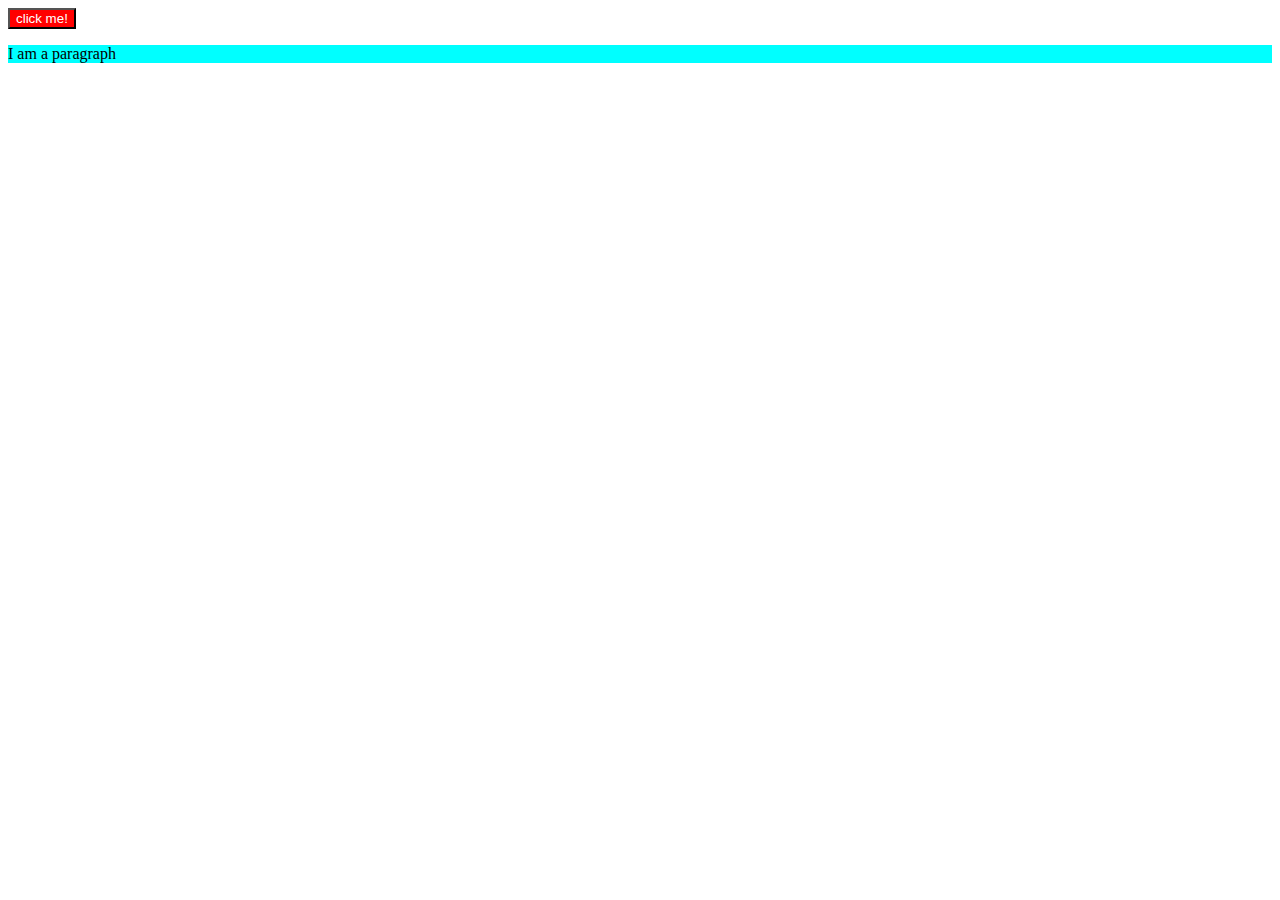
<file: 7pract.html>
<!DOCTYPE html>
<html lang="en">
<head>
    <meta charset="UTF-8">
    <meta name="viewport" content="width=device-width, initial-scale=1.0">
    <title>Document</title>
    <link rel="stylesheet" href="7prac.css">
</head>
<body>
    <p class="content">I am  a paragraph</p>
    <script src="7pract.js"></script>
</body>
</html>
</file>
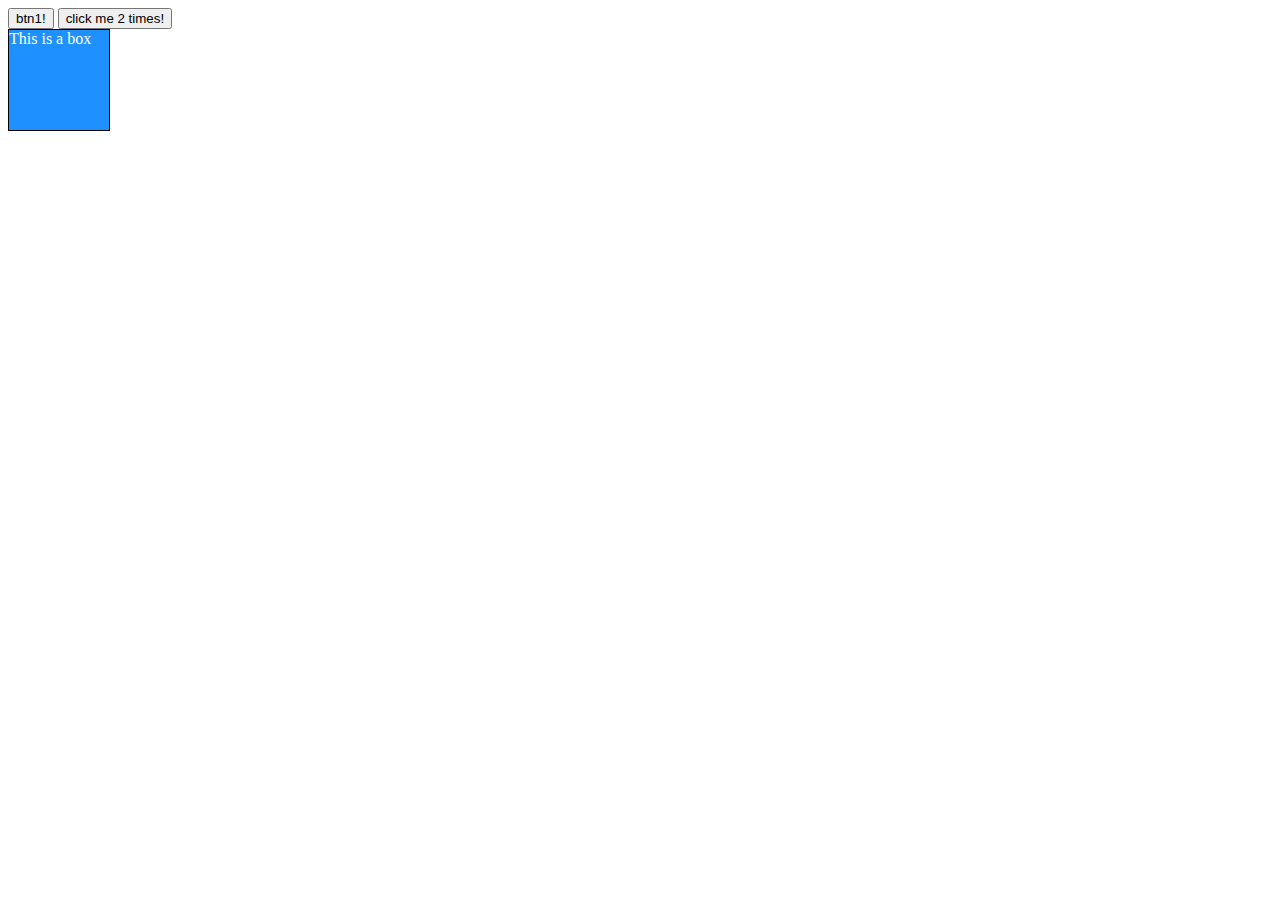
<file: 8v.html>
<!DOCTYPE html>
<html lang="en">
<head>
    <meta charset="UTF-8">
    <meta name="viewport" content="width=device-width, initial-scale=1.0">
    <title>Events</title>
    <link rel="stylesheet" href="8.css">
</head>
<body>
    <button id="btn1">btn1!</button>
    <button ondblclick="console.log('Button was clicked 2x')">click me 2 times!</button>
    <div>This is a box</div><!--inline event handling-->
    <script src="8v.js"></script>
</body>
</html>
</file>
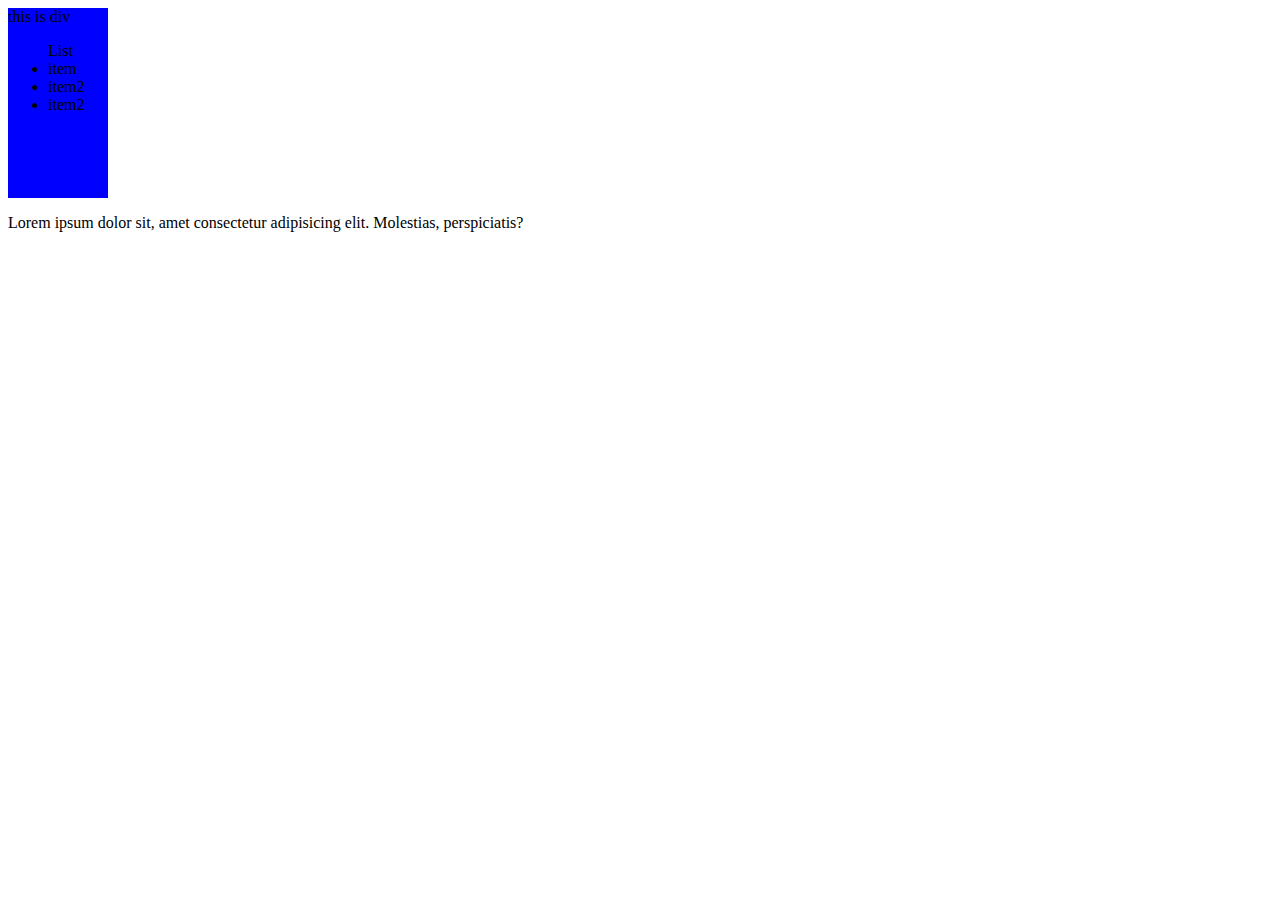
<file: dom2.html>
<!DOCTYPE html>
<html lang="en">
<head>
    <meta charset="UTF-8">
    <meta name="viewport" content="width=device-width, initial-scale=1.0">
    <title> Document  Object Model 2nd</title>
</head>
<link rel="stylesheet" href="dom.css">
<body>

  
 <div id="box" name="jsdiv">this is div
    <ul>List
        <li>item</li>
        <li>item2</li>
        <li>item2</li>
    </ul>
 </div>

 <p class="para">Lorem ipsum dolor sit, amet consectetur adipisicing elit. Molestias, perspiciatis?</p> 
 <script src="dom2.js"></script> 
</body>
</html>
</file>
<file: 7prac.css>
.content{
    background-color: red;
}
.newclass{
    background-color: aqua;
}
</file>
<file: 8.css>
div{
    height: 100px;
    width: 100px;
    background-color: dodgerblue;
    color: white;
    border: 1px solid black;
}
</file>
<file: dom.css>
#box{
    height: 190px;
    width: 100px;
    background-color: blue;
}
</file>
